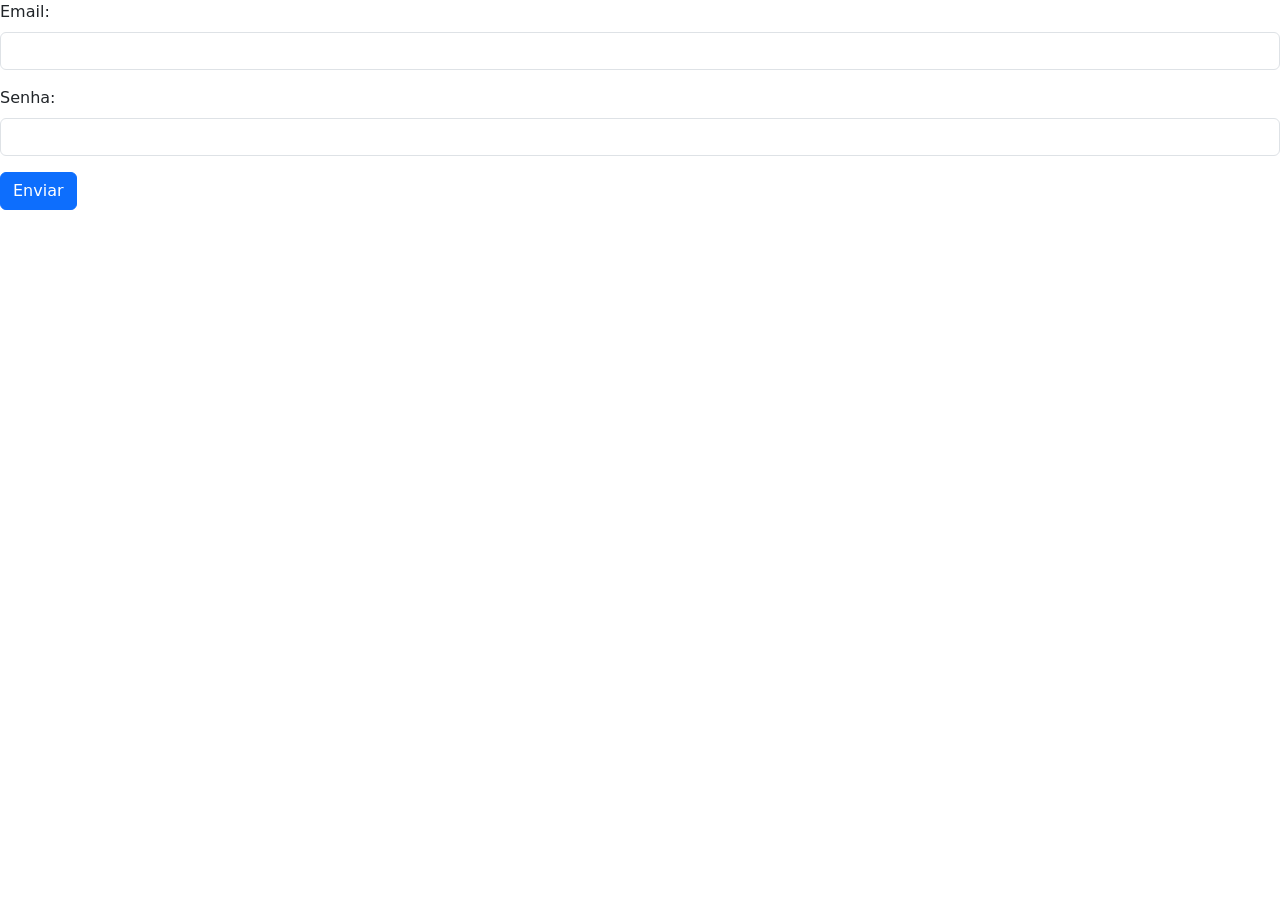
<file: fase_4_cap_2/index.html>
<!DOCTYPE html>
<html lang="en">
    <head>
        <title>Bootstrap 5 Example</title>
        <meta charset="utf-8">
        <meta name="viewport" content="width=device-width, initial-scale=1">
        <link href="https://cdn.jsdelivr.net/npm/bootstrap@5.1.3/dist/css/bootstrap.min.css" rel="stylesheet">
        <script src="https://cdn.jsdelivr.net/npm/bootstrap@5.1.3/dist/js/bootstrap.bundle.min.js"></script>
    </head>
<body>
    <form action="">
        <div class ="mb-3">
            <label for="idEmail" class="form-label">Email:</label>
            <input type="email" class="form-control" id="idEmail">
        </div>
        <div class="mb-3">
            <label for="idPassword" class="form-label">Senha:</label>
            <input type="email" class="form-control" id="idPassword">
        </div>
    </form>
    <button type="submit" class="btn btn-primary">Enviar</button>
</body>
</html>
</file>
